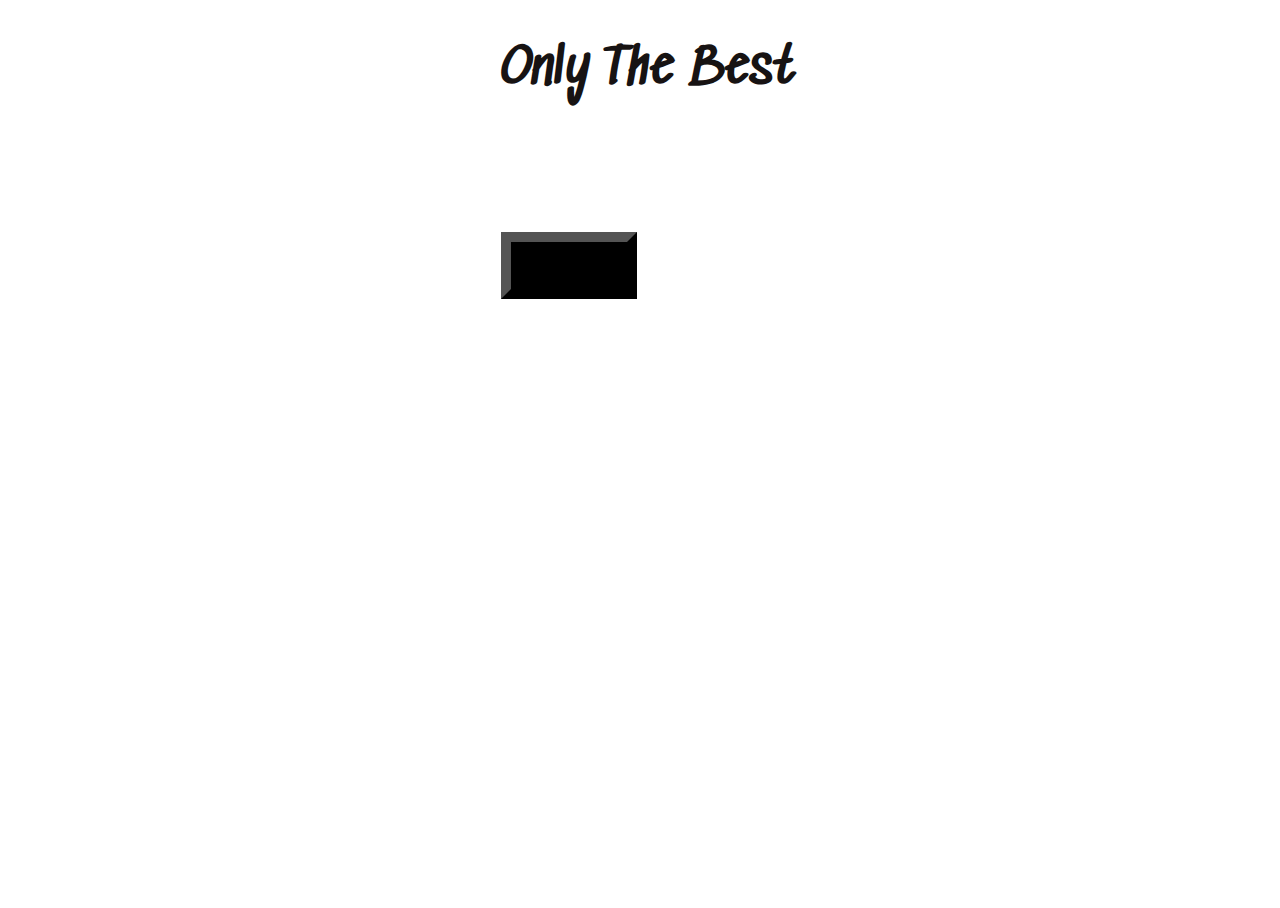
<file: docs/split.html>
<!DOCTYPE html>
<html>
<head>
	<meta charset="utf-8">
	<meta name="viewport" content="width=device-width, initial-scale=1, shrink-to-fit=no">
	<title>Startup</title>
	<link rel="stylesheet" type="text/css" href="start.css">
	<link href="https://cdn.jsdelivr.net/npm/bootstrap@5.1.3/dist/css/bootstrap.min.css" rel="stylesheet" integrity="sha384-1BmE4kWBq78iYhFldvKuhfTAU6auU8tT94WrHftjDbrCEXSU1oBoqyl2QvZ6jIW3" crossorigin="anonymous">
	<link href="https://fonts.googleapis.com/css2?family=Mochiy+Pop+P+One&family=Neonderthaw&family=Sedgwick+Ave&display=swap" rel="stylesheet">
</head>
<body>
	<div class="container d-flex align-items-center h-100">
		<div class="row">
			<header class="text-center col-12">
<h1 class="text-uppercase"><strong>Only The Best</strong></h1>
</header>
<section class="text-center col-12">
	<div class="buffer col-12"></div>
	<a href="https://mailchi.mp/d91fe727ce53/wlecome-to-chill-life">
<button class="btn btn-dark btn-xl">Join Us</button></section>
</a>
</div>
</div>
</body>
</html>
</file>
<file: docs/start.css>
body,
html{
	width: 100%;
	height: 100%;
	font-family:'Sedgwick Ave',sans-serif;
  background: url(https://siotohacademy.com/wp-content/uploads/2020/11/close-up-of-hands-writing-at-laptop-business-conce-PBBSAJH-1-scaled.jpg) no-repeat center center fixed; 
  -webkit-background-size: cover;
  -moz-background-size: cover;
  -o-background-size: cover;
  background-size: cover;
}
h1{
	font-size: 3rem;
	color: #171313;
}
.container{
	display: flex;
	flex-wrap: wrap;
	justify-content: center;
}
.buffer{
	height: 100px;
}
.btn{
	font-weight: 500;
	border-raius: 300;
	text-transform: uppercase;
	text-shadow: black;
}
.btn-dark{
	background-color: black;
	border-color: black;
	border-width: 10px;

}
.btn-xl{
	padding: 1rem 2rem;
}
</file>
